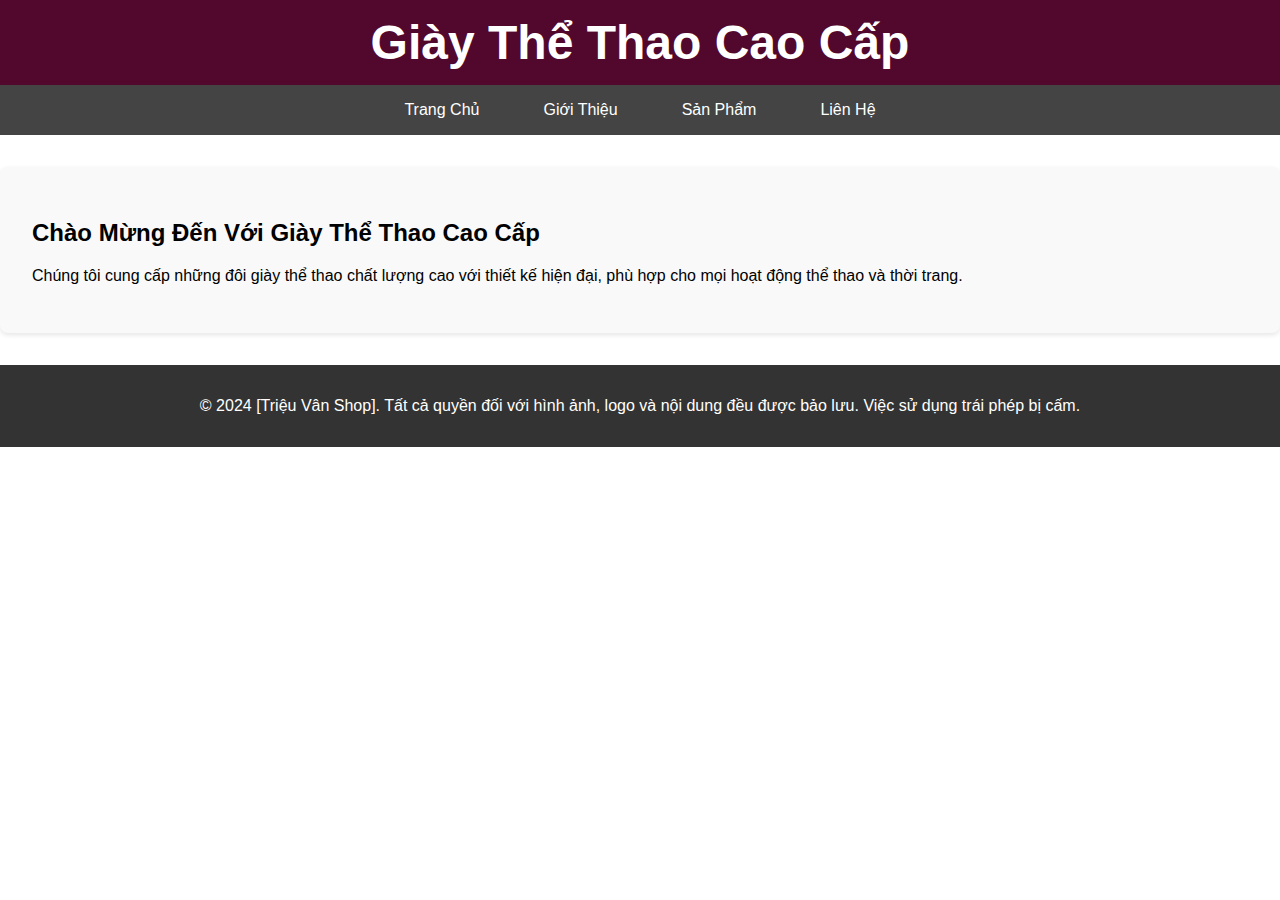
<file: index.html>
<!DOCTYPE html>
<html lang="vi">
<head>
    <meta charset="UTF-8">
    <meta name="viewport" content="width=device-width, initial-scale=1.0">
    <title>Trang Chủ - Giày Thể Thao</title>
    <link rel="stylesheet" href="Trangchu.css">
</head>
<body>

<header>
    <h1>Giày Thể Thao Cao Cấp</h1>
</header>

<nav>
    <a href="index.html">Trang Chủ</a>
    <a href="Gioithieu.html">Giới Thiệu</a>
    <a href="Sanpham.html">Sản Phẩm</a>
    <a href="Lienhe.html">Liên Hệ</a>
</nav>

<section id="intro">
    <h2>Chào Mừng Đến Với Giày Thể Thao Cao Cấp</h2>
    <p>Chúng tôi cung cấp những đôi giày thể thao chất lượng cao với thiết kế hiện đại, phù hợp cho mọi hoạt động thể thao và thời trang.</p>
</section>

<footer>
    <p>&copy; 2024 [Triệu Vân Shop]. Tất cả quyền đối với hình ảnh, logo và nội dung đều được bảo lưu. Việc sử dụng trái phép bị cấm.</p>
</footer>


</body>
</html>
</file>
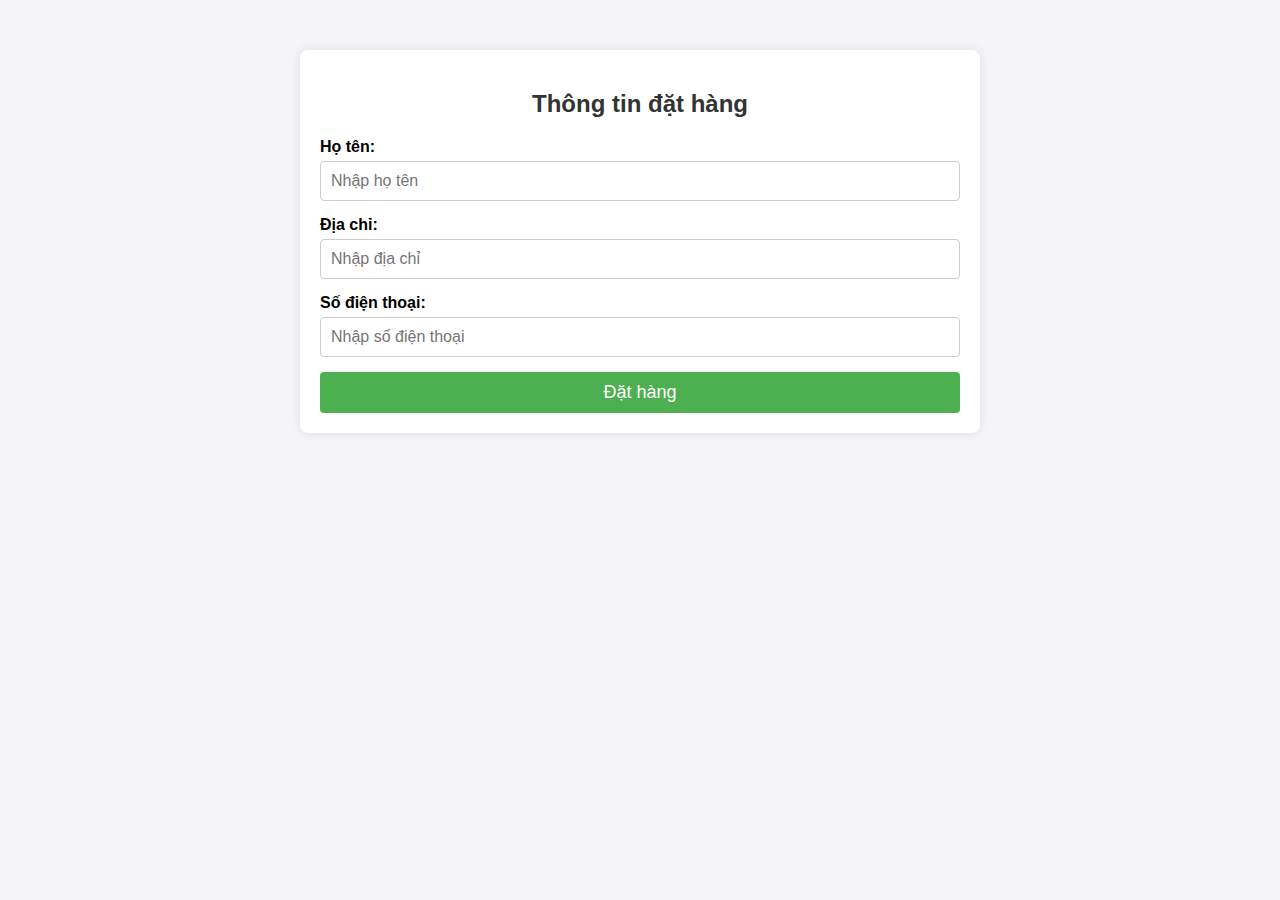
<file: Dathang.html>
<!DOCTYPE html>
<html lang="vi">
<head>
    <meta charset="UTF-8">
    <meta name="viewport" content="width=device-width, initial-scale=1.0">
    <title>Mua Hàng</title>
    <style>
        body {
            font-family: Arial, sans-serif;
            margin: 0;
            padding: 0;
            background-color: #f4f4f9;
        }

        .container {
            width: 50%;
            margin: 50px auto;
            background-color: #fff;
            padding: 20px;
            border-radius: 8px;
            box-shadow: 0 0 10px rgba(0, 0, 0, 0.1);
        }

        h2 {
            text-align: center;
            color: #333;
        }

        .form-group {
            margin-bottom: 15px;
        }

        label {
            font-weight: bold;
            display: block;
            margin-bottom: 5px;
        }

        input[type="text"], input[type="tel"] {
            width: 100%;
            padding: 10px;
            border: 1px solid #ccc;
            border-radius: 4px;
            font-size: 16px;
            box-sizing: border-box;
        }

        input[type="submit"] {
            width: 100%;
            padding: 10px;
            background-color: #4CAF50;
            border: none;
            color: white;
            font-size: 18px;
            cursor: pointer;
            border-radius: 4px;
            transition: background-color 0.3s;
        }

        input[type="submit"]:hover {
            background-color: #45a049;
        }
    </style>
</head>
<body>
    <div class="container">
        <h2>Thông tin đặt hàng</h2>
        <form action="your-order-endpoint" method="POST">
            <div class="form-group">
                <label for="name">Họ tên:</label>
                <input type="text" id="name" name="name" required placeholder="Nhập họ tên">
            </div>
            <div class="form-group">
                <label for="address">Địa chỉ:</label>
                <input type="text" id="address" name="address" required placeholder="Nhập địa chỉ">
            </div>
            <div class="form-group">
                <label for="phone">Số điện thoại:</label>
                <input type="tel" id="phone" name="phone" required placeholder="Nhập số điện thoại" pattern="[0-9]{10}">
            </div>
            <input type="submit" value="Đặt hàng">
        </form>
    </div>
</body>
</html>
</file>
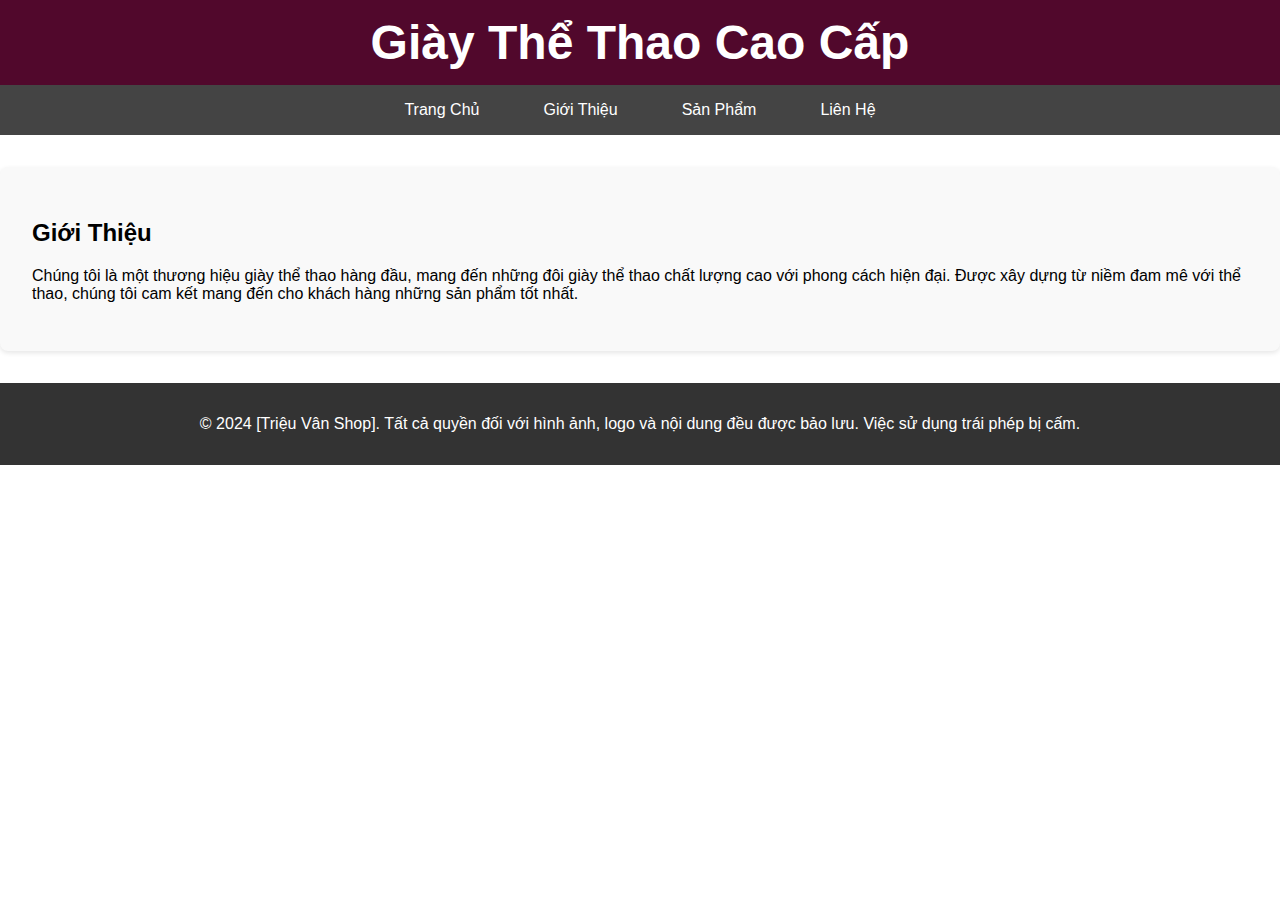
<file: Gioithieu.html>
<!DOCTYPE html>
<html lang="vi">
<head>
    <meta charset="UTF-8">
    <meta name="viewport" content="width=device-width, initial-scale=1.0">
    <title>Giới Thiệu - Giày Thể Thao</title>
    <link rel="stylesheet" href="Trangchu.css">
</head>
<body>

<header>
    <h1>Giày Thể Thao Cao Cấp</h1>
</header>

<nav>
    <a href="index.html">Trang Chủ</a>
    <a href="Gioithieu.html">Giới Thiệu</a>
    <a href="Sanpham.html">Sản Phẩm</a>
    <a href="Lienhe.html">Liên Hệ</a>
</nav>

<section>
    <h2>Giới Thiệu</h2>
    <p>Chúng tôi là một thương hiệu giày thể thao hàng đầu, mang đến những đôi giày thể thao chất lượng cao với phong cách hiện đại. Được xây dựng từ niềm đam mê với thể thao, chúng tôi cam kết mang đến cho khách hàng những sản phẩm tốt nhất.</p>
</section>

<footer>
    <p>&copy; 2024 [Triệu Vân Shop]. Tất cả quyền đối với hình ảnh, logo và nội dung đều được bảo lưu. Việc sử dụng trái phép bị cấm.</p>
</footer>

</body>
</html>
</file>
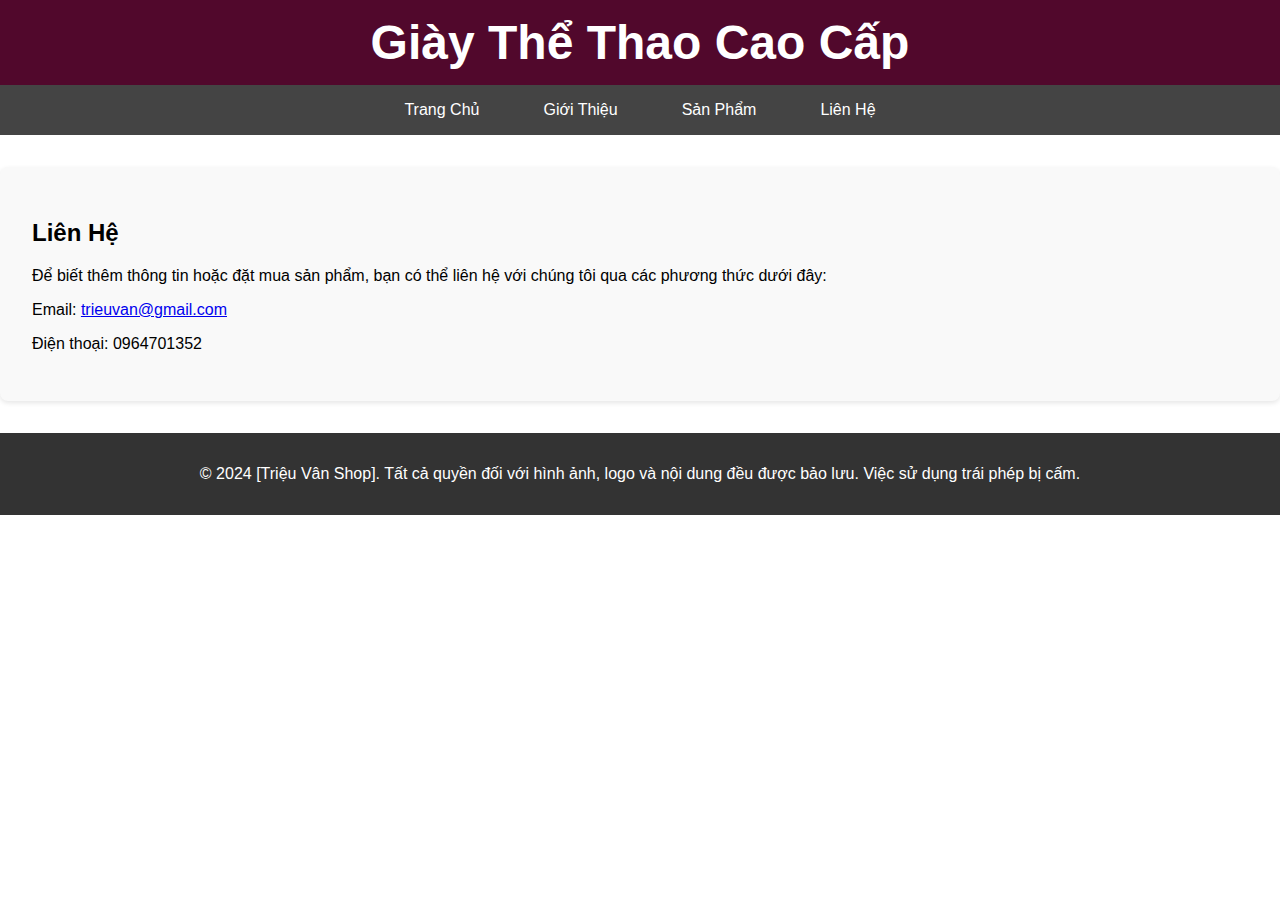
<file: Lienhe.html>
<!DOCTYPE html>
<html lang="vi">
<head>
    <meta charset="UTF-8">
    <meta name="viewport" content="width=device-width, initial-scale=1.0">
    <title>Liên Hệ - Giày Thể Thao</title>
    <link rel="stylesheet" href="Trangchu.css">
</head>
<body>

<header>
    <h1>Giày Thể Thao Cao Cấp</h1>
</header>

<nav>
    <a href="index.html">Trang Chủ</a>
    <a href="Gioithieu.html">Giới Thiệu</a>
    <a href="Sanpham.html">Sản Phẩm</a>
    <a href="Lienhe.html">Liên Hệ</a>
</nav>

<section>
    <h2>Liên Hệ</h2>
    <p>Để biết thêm thông tin hoặc đặt mua sản phẩm, bạn có thể liên hệ với chúng tôi qua các phương thức dưới đây:</p>
    <p>Email: <a href="trieuvan@gmail.com">trieuvan@gmail.com</a></p>
    <p>Điện thoại: 0964701352</p>
</section>

<footer>
    <p>&copy; 2024 [Triệu Vân Shop]. Tất cả quyền đối với hình ảnh, logo và nội dung đều được bảo lưu. Việc sử dụng trái phép bị cấm.</p>
</footer>

</body>
</html>
</file>
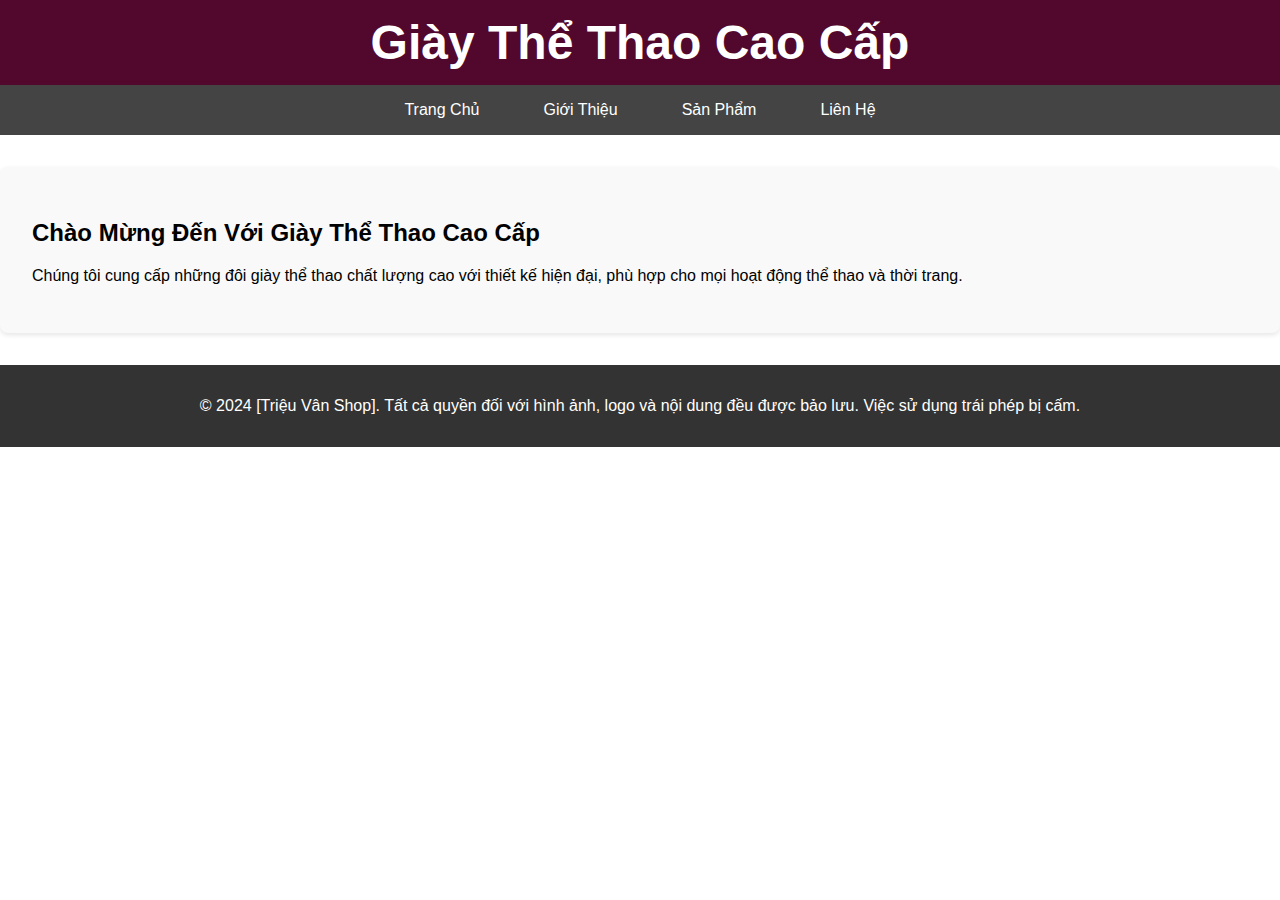
<file: Trangchu.html>
<!DOCTYPE html>
<html lang="vi">
<head>
    <meta charset="UTF-8">
    <meta name="viewport" content="width=device-width, initial-scale=1.0">
    <title>Trang Chủ - Giày Thể Thao</title>
    <link rel="stylesheet" href="Trangchu.css">
</head>
<body>

<header>
    <h1>Giày Thể Thao Cao Cấp</h1>
</header>

<nav>
    <a href="Trangchu.html">Trang Chủ</a>
    <a href="Gioithieu.html">Giới Thiệu</a>
    <a href="Sanpham.html">Sản Phẩm</a>
    <a href="Lienhe.html">Liên Hệ</a>
</nav>

<section id="intro">
    <h2>Chào Mừng Đến Với Giày Thể Thao Cao Cấp</h2>
    <p>Chúng tôi cung cấp những đôi giày thể thao chất lượng cao với thiết kế hiện đại, phù hợp cho mọi hoạt động thể thao và thời trang.</p>
</section>

<footer>
    <p>&copy; 2024 [Triệu Vân Shop]. Tất cả quyền đối với hình ảnh, logo và nội dung đều được bảo lưu. Việc sử dụng trái phép bị cấm.</p>
</footer>


</body>
</html>
</file>
<file: Trangchu.css>
/* Đặt kiểu font chữ toàn trang, loại bỏ khoảng cách mặc định cho body */
body {
    font-family: Arial, sans-serif; /* Thiết lập font chữ cho toàn trang */
    margin: 0; /* Loại bỏ khoảng cách mặc định xung quanh trang */
    padding: 0; /* Loại bỏ khoảng cách mặc định bên trong trang */
}

/* Header */
/* Thiết lập giao diện cho phần đầu trang (header) */
header {
    background-color: #51082c; /* Màu nền tím đậm cho header */
    color: #fff; /* Màu chữ trắng */
    text-align: center; /* Canh giữa nội dung header */
    padding: 15px; /* Khoảng cách giữa nội dung và các cạnh header */
    font-size: 24px; /* Kích thước chữ */
    box-shadow: 0 4px 6px rgba(0, 0, 0, 0.1); /* Hiệu ứng bóng đổ nhẹ dưới header */
}

/* Thiết lập giao diện cho tiêu đề chính (h1) trong header */
header h1 {
    margin: 0; /* Loại bỏ khoảng cách mặc định của tiêu đề */
}

/* Thanh điều hướng */
/* Định dạng cho thanh điều hướng */
nav {
    display: flex; /* Sử dụng layout linh hoạt */
    justify-content: center; /* Canh giữa các mục trong thanh điều hướng */
    background: #444; /* Màu nền xám đậm */
    padding: 0.5rem; /* Khoảng cách bên trong thanh điều hướng */
}

/* Định dạng cho liên kết trong thanh điều hướng */
nav a {
    color: #fff; /* Màu chữ trắng */
    text-decoration: none; /* Loại bỏ gạch chân mặc định */
    margin: 0 1rem; /* Khoảng cách ngang giữa các liên kết */
    padding: 0.5rem 1rem; /* Khoảng cách bên trong từng liên kết */
    transition: background 0.3s; /* Hiệu ứng chuyển đổi màu nền khi hover */
}

/* Hiệu ứng khi chuột di qua liên kết */
nav a:hover {
    background: #555; /* Thay đổi màu nền khi hover */
}

/* Các phần chung */
/* Định dạng cho các khối nội dung chính (section) */
section {
    padding: 2rem; /* Khoảng cách bên trong khối nội dung */
    margin: 2rem 0; /* Khoảng cách trên dưới giữa các section */
    background-color: #f9f9f9; /* Màu nền sáng */
    border-radius: 8px; /* Bo tròn các góc của section */
    box-shadow: 0 2px 5px rgba(0, 0, 0, 0.1); /* Hiệu ứng bóng đổ nhẹ cho section */
}

/* Footer */
/* Định dạng cho phần cuối trang (footer) */
footer {
    text-align: center; /* Canh giữa nội dung footer */
    padding: 1rem; /* Khoảng cách bên trong footer */
    background: #333; /* Màu nền xám đậm */
    color: #fff; /* Màu chữ trắng */
}
</file>
